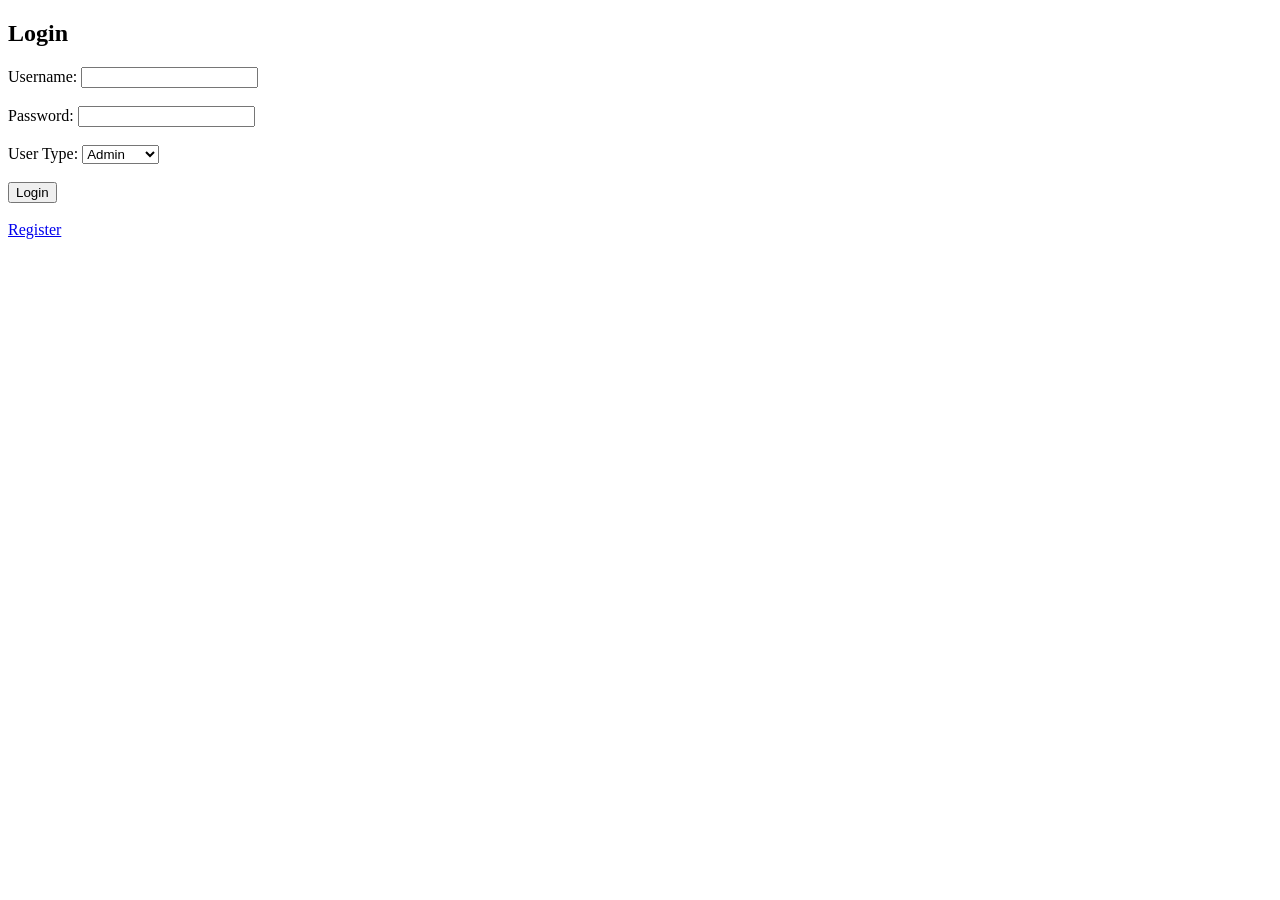
<file: Smart_Navigation_System_Using Raspberry PI3b+ and Arduino/templates/login.html>
<!DOCTYPE html>
<html>
<head>
    <title>Login</title>
</head>
<body>
    <h2>Login</h2>
    <form method="post">
        <label for="username">Username:</label>
        <input type="text" id="username" name="username" required><br><br>
        <label for="password">Password:</label>
        <input type="password" id="password" name="password" required><br><br>
        <label for="user_type">User Type:</label>
        <select id="user_type" name="user_type" required>
            <option value="admin">Admin</option>
            <option value="guardian">Guardian</option>
        </select><br><br>
        <button type="submit">Login</button>
    </form>
    <br>
    <a href="{{ url_for('register') }}">Register</a>
</body>
</html>
</file>
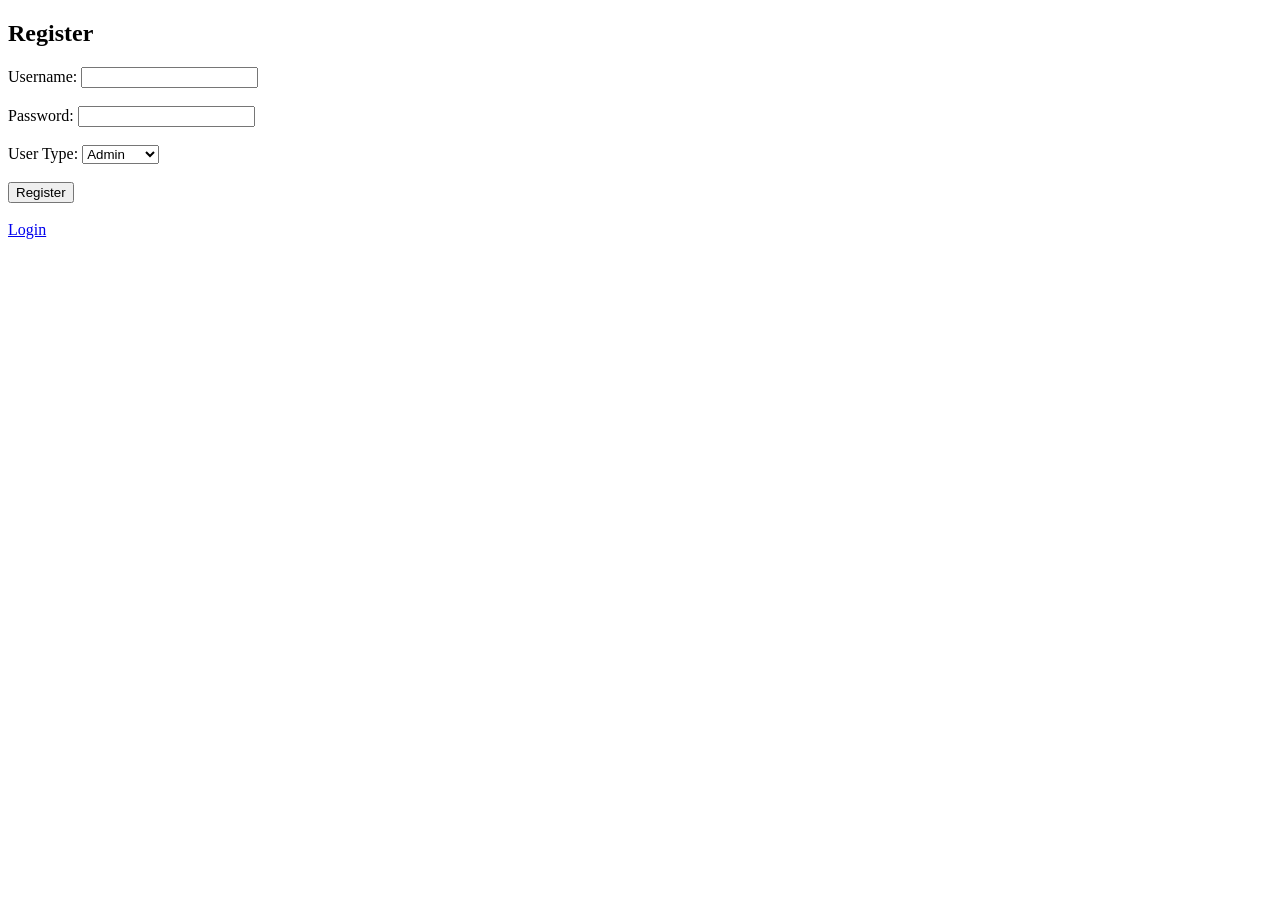
<file: Smart_Navigation_System_Using Raspberry PI3b+ and Arduino/templates/register.html>
<!DOCTYPE html>
<html>
<head>
    <title>Register</title>
</head>
<body>
    <h2>Register</h2>
    <form method="post">
        <label for="username">Username:</label>
        <input type="text" id="username" name="username" required><br><br>
        <label for="password">Password:</label>
        <input type="password" id="password" name="password" required><br><br>
        <label for="user_type">User Type:</label>
        <select id="user_type" name="user_type" required>
            <option value="admin">Admin</option>
            <option value="guardian">Guardian</option>
        </select><br><br>
        <button type="submit">Register</button>
    </form>
    <br>
    <a href="{{ url_for('login') }}">Login</a>
</body>
</html>
</file>
